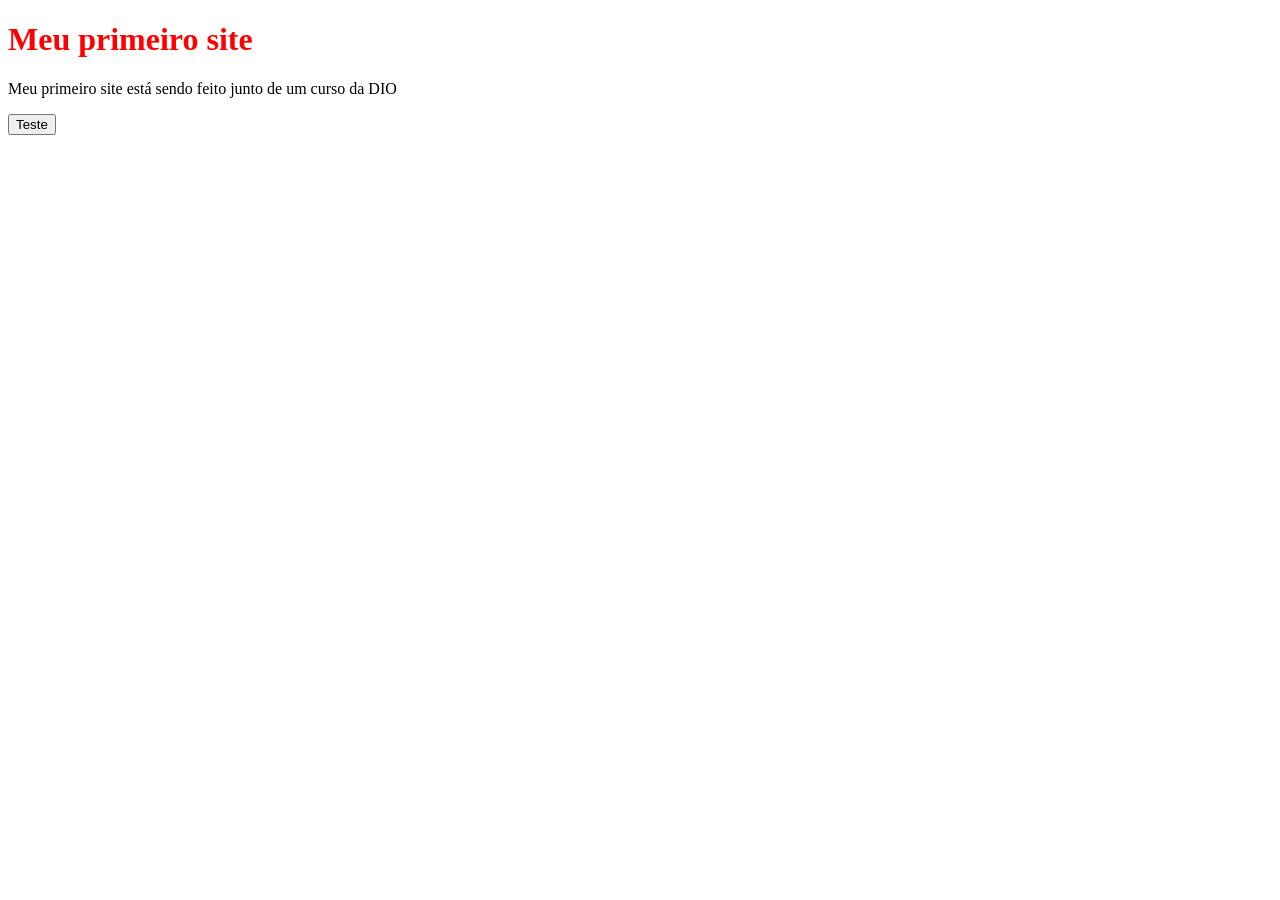
<file: Orange Tech/Introducao ao desenvolvimento web com javascript/index.html>
<!DOCTYPE html>
<html lang="en">

<head>
    <meta charset="UTF-8">
    <meta http-equiv="X-UA-Compatible" content="IE=edge">
    <meta name="viewport" content="width=device-width, initial-scale=1.0">
    <title>Pokedex</title>

    <style>
        h1 {
            color: red;
        }
    </style>
</head>

<body>

    <h1>Meu primeiro site</h1>
    <p> Meu primeiro site está sendo feito junto de um curso da DIO</p>
        
   <button id="btnTeste" type="button">
        Teste
    </button>
    
    <script>
        const btnTeste = document.getElementById("btnTeste")
        btnTeste.addEventListener("click", function() {
            console.log("Olá Mundo!");
        })
    </script>
</body>

</html>
</file>
